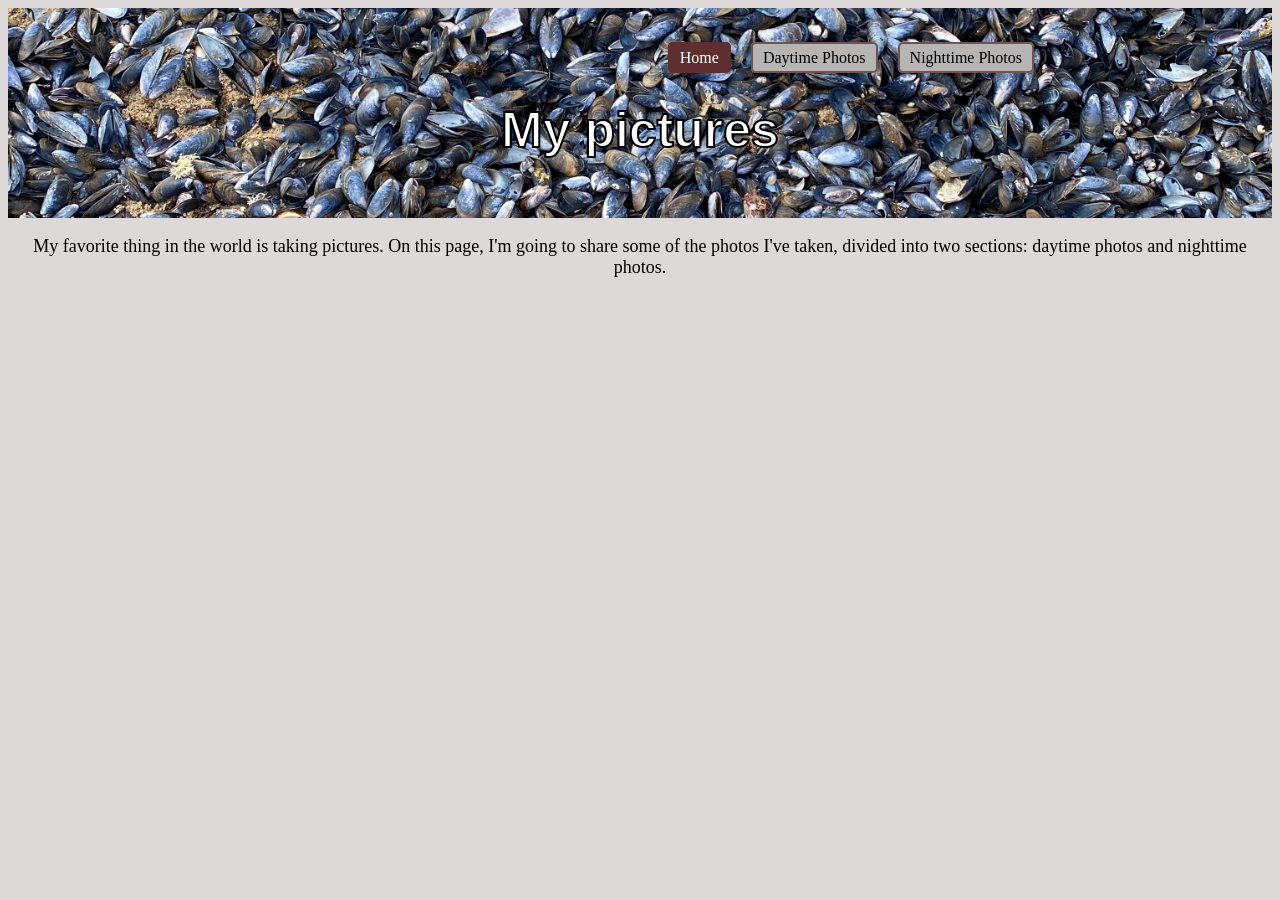
<file: index.html>
<!DOCTYPE html>
<html lang="en">
<head>
    <meta charset="UTF-8">
    <meta name="viewport" content="width=device-width, initial-scale=1.0">
    <link rel="stylesheet" href="css/style.css">
    <title>My pictures</title>
</head>
<body>
    <a href="#main_content">Skip To Main Content</a>
    <header>
        <ul>
            <li><a href="index.html" class="here">Home</a></li>
            <li><a href="day.html">Daytime Photos</a></li>
            <li><a href="night.html">Nighttime Photos</a></li>
        </ul>
        <h1>My pictures</h1>
    </header>

    <main id="main_content">
        <p>My favorite thing in the world is taking pictures. On this page, I'm going to share some of the photos I've taken, divided into two sections: daytime photos and nighttime photos.</p>
    </main>
    
</body>
</html>
</file>
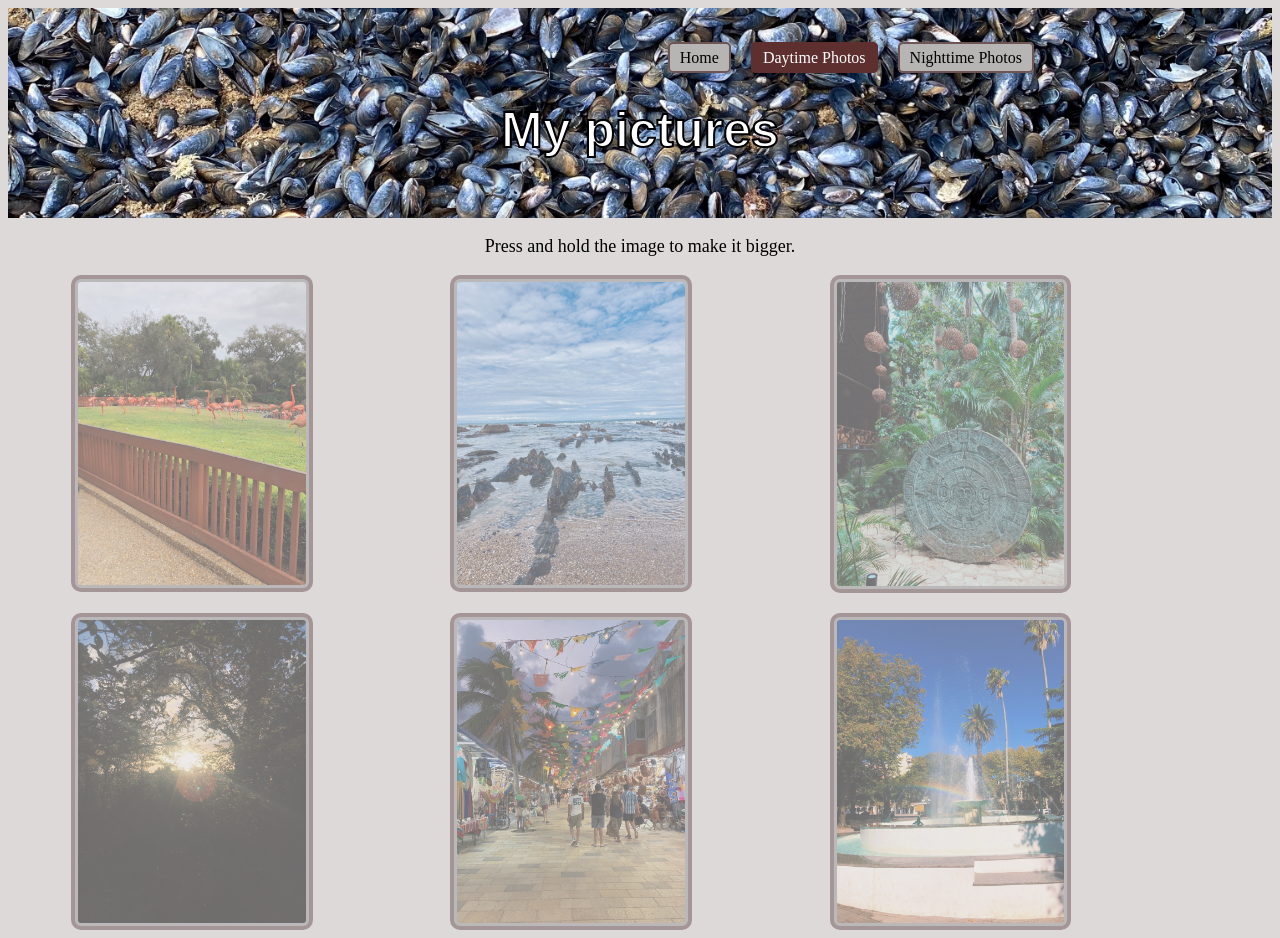
<file: day.html>
<!DOCTYPE html>
<html lang="en">
<head>
    <meta charset="UTF-8">
    <meta name="viewport" content="width=device-width, initial-scale=1.0">
    <link rel="stylesheet" href="css/style.css">
    <title>Daytime Photos</title>
</head>
<body>
    <a href="#main_content">Skip To Main Content</a>
    <header>
        <ul>
            <li><a href="index.html">Home</a></li>
            <li><a href="day.html" class="here">Daytime Photos</a></li>
            <li><a href="night.html">Nighttime Photos</a></li>
        </ul>
        <h1>My pictures</h1>
    </header>
    <main id="main_content">
        <p>Press and hold the image to make it bigger.</p>
        <div class="grid">
            <img src="images/animals.JPG" alt="Group of flamingos">
            <img src="images/beach3.JPG" alt="Calm sea with rocks along the coast">
            <img src="images/mexico.JPG" alt="Stone Aztec calendar surrounded by tropical plants">
            <img src="images/three.JPG" alt="Sunset shining through dense trees in a forest">
            <img src="images/street2.JPG" alt="Street at a Mexican fair with colorful stalls.">
            <img src="images/rainbow.JPG" alt="Fountain with a bright rainbow in the background.">
        </div>
    </main>
</body>
</html>
</file>
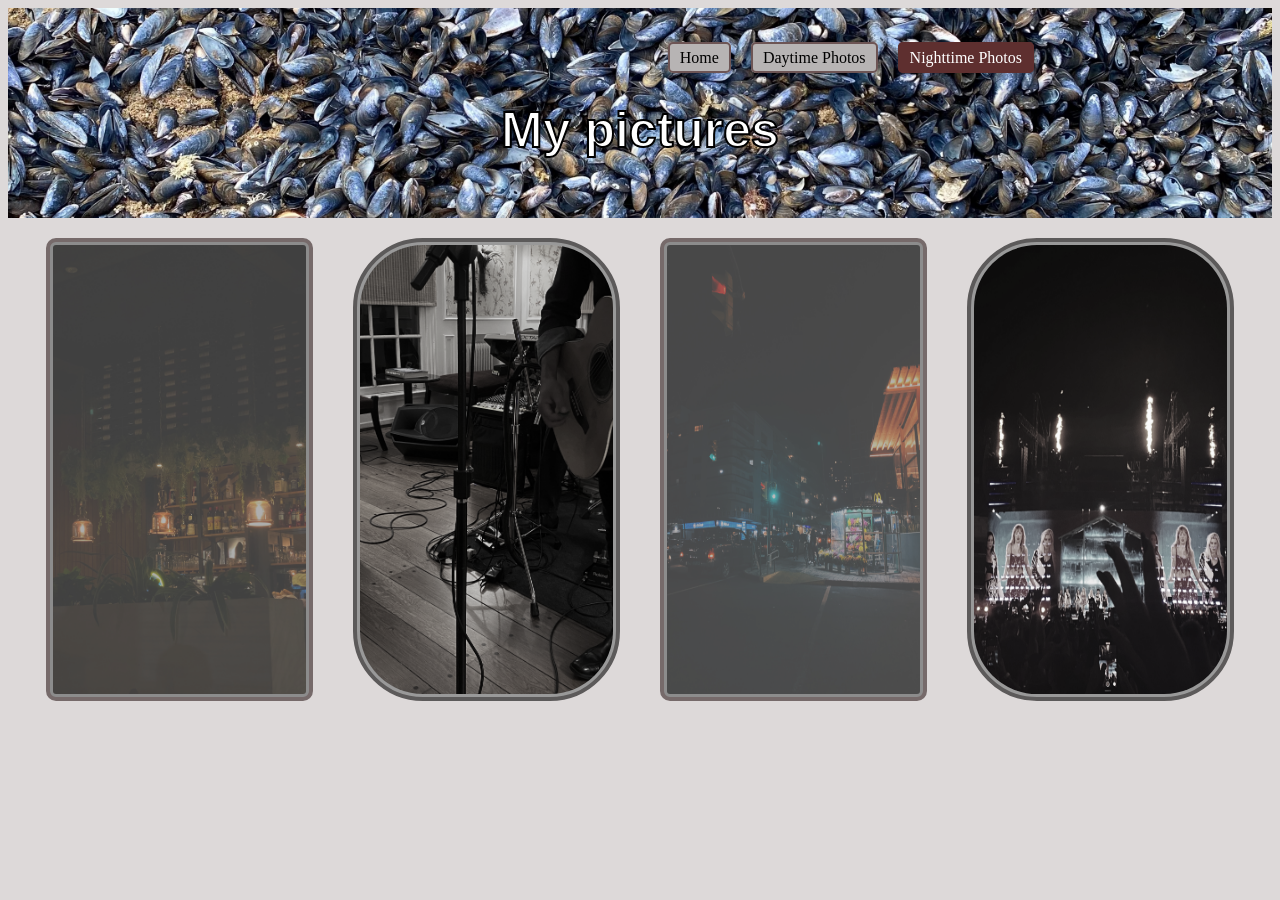
<file: night.html>
<!DOCTYPE html>
<html lang="en">
<head>
    <meta charset="UTF-8">
    <meta name="viewport" content="width=device-width, initial-scale=1.0">
    <link rel="stylesheet" href="css/style.css">
    <title>Nighttime Photos</title>
</head>
<body>
    <a href="#main_content">Skip To Main Content</a>
    <header>
        <ul>
            <li><a href="index.html">Home</a></li>
            <li><a href="day.html">Daytime Photos</a></li>
            <li><a href="night.html" class="here">Nighttime Photos</a></li>
        </ul>
        <h1>My pictures</h1>
    </header>
    <main id="main_content">
        <div class="flex">
            <img src="images/bar.JPG" alt="Bar counter with bottles and ambient lighting">
            <img src="images/guitar.JPG" alt="Guitarist's hands and legs with instrument cables">
            <img src="images/street.JPG" alt="City street at night with illuminated buildings and streetlights">
            <img src="images/concert.JPG" alt="Talor Swift's concert">
            
        </div>
    </main>
</body>
</html>
</file>
<file: css/style.css>
body {
    background-color: #ddd9d9;
}

body > a {
    position: absolute; top: -40px;
    transition-property: color, background-color, border-radius;
    transition-duration: 0.5s;
    transition-timing-function: linear;
    transition-delay: 0.5s;
}

body > a:focus {
    position: static; 
    color:black;
    background-color: #888181;
    border-radius: 10%;
}

header {
    background-image: url(../images/beach4.JPG);
    background-color: #6d5555;
    background-position: center; 
    background-repeat: no-repeat; 
    background-size: cover;
    padding: 2%
}

ul {
    display: flex;
    list-style-type: none;
    width: 80%;
    justify-content: end;
}

ul a {
    text-decoration: none;
    color: black;
}

li a {
    margin: 10px;
    border: 2px solid #6d5555;
    padding: 5px 10px;
    border-radius: 5px;
    background-color: #b7b4b4;
}

li a:hover {
    background-color: #5e2f2f;
    border-color:#5e2f2f;
    color: black;
    
}

.here {
    background-color: #5e2f2f;
    border-color:#5e2f2f;
    color: white;
}

h1 {
    color: white;
    text-align: center;
    font-size: 50px;
    font-family: sans-serif, 'Times' , cursive;
    -webkit-text-stroke: 2px black;
}

p {
    font-family: 'Times New Roman', Times, serif;
    text-align: center;
    font-size: 18px;
}

.grid {
    display: grid;
    grid-template-columns: 30% 30% 30%;
    justify-content: center;
    align-items: center;
    row-gap: 20px;
}

.grid img {
    width: 60%;
    border: 4px solid #6d5555;
    border-radius: 10px;
    padding: 3px; 
    background-color: #999999;
    opacity: 50%;
}

.grid img:hover {
    opacity: 100%;
}

.grid img:active {
    opacity: 100%;
    transform: scale(1.5,1.5);
    z-index: 1; 
}

.flex {
    display: flex;
    justify-content: center;
}

.flex img {
    width: 20%;
    margin: 20px;
    
}

.flex img:hover {
    filter: grayscale(0);
}

.flex img:nth-child(odd) {
    border: 4px solid #6d5555;
    border-radius: 10px;
    padding: 3px;
    background-color: #999999;
    filter: contrast(0.5);
}

.flex img:nth-child(odd):hover {
    filter: contrast(1);
}

.flex img:nth-child(even) {
    border: 4px solid #6d5555;
    border-radius: 70px;
    padding: 3px;
    background-color: #999999;
    filter: grayscale(90%);
}

.flex img:nth-child(even):hover {
    filter: grayscale(0);
}
</file>
